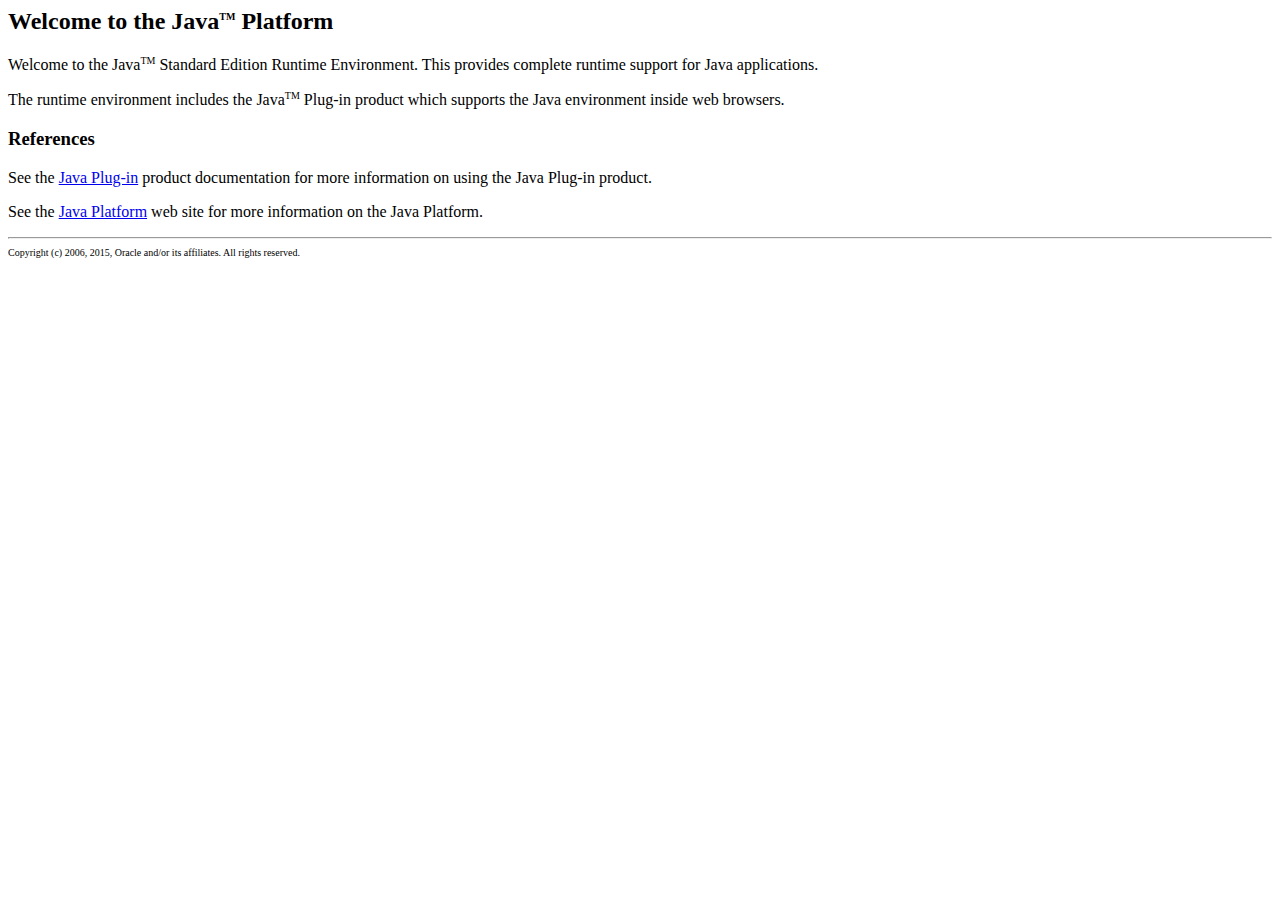
<file: server/webserver/setupFiles/.minecraft/jvm/jre-legacy/Welcome.html>
<html>
<head>
<title>
Welcome to the Java(TM) Platform
</title>
</head>
<body>

<h2>Welcome to the Java<SUP><FONT SIZE=-2>TM</FONT></SUP> Platform</h2>
<p> Welcome to the Java<SUP><FONT SIZE=-2>TM</FONT></SUP> Standard Edition Runtime 
  Environment. This provides complete runtime support for Java applications. 
<p> The runtime environment includes the Java<SUP><FONT SIZE=-2>TM</FONT></SUP> 
  Plug-in product which supports the Java environment inside web browsers. 
<h3>References</h3>
<p>
See the <a href="http://download.oracle.com/javase/7/docs/technotes/guides/plugin/">Java Plug-in</a> product
documentation for more information on using the Java Plug-in product.
<p> See the <a href=
"http://www.oracle.com/technetwork/java/javase/overview/"
>Java Platform</a> web site for 
  more information on the Java Platform. 
<hr>
<font size="-2">
Copyright (c) 2006, 2015, Oracle and/or its affiliates. All rights reserved.
</font>
<p>
</body>
</html>
</file>
